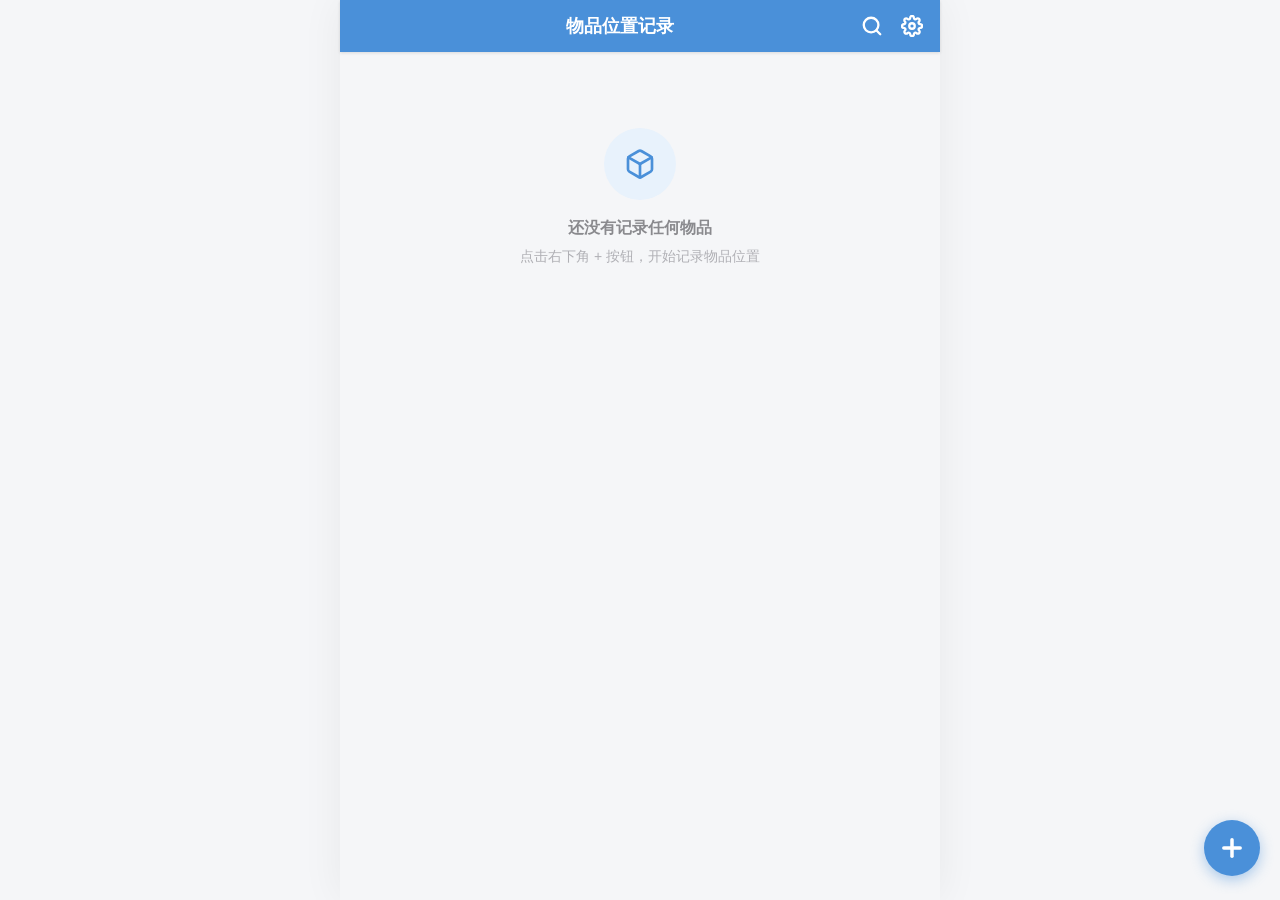
<file: index.html>
<!DOCTYPE html>
<html lang="zh-CN">
<head>
  <meta charset="UTF-8">
  <meta name="viewport" content="width=device-width, initial-scale=1.0, maximum-scale=1.0, user-scalable=no, viewport-fit=cover">

  <!-- PWA 核心配置 -->
  <link rel="manifest" href="manifest.json">

  <!-- iOS PWA 支持 -->
  <meta name="apple-mobile-web-app-capable" content="yes">
  <meta name="apple-mobile-web-app-status-bar-style" content="default">
  <meta name="apple-mobile-web-app-title" content="物品记录">
  <link rel="apple-touch-icon" href="icons/icon-180.png">

  <!-- 主题色 + 图标 -->
  <meta name="theme-color" content="#FFC0CB">
  <link rel="icon" href="icons/favicon.ico" type="image/x-icon">
  <link rel="shortcut icon" href="icons/favicon.ico" type="image/x-icon">

  <title>物品位置记录</title>

  <!-- 立即跳转到 standalone.html，不保留历史记录 -->
  <script>
    // 使用 replace 跳转，这样不会在历史记录中留下 index.html
    // 加时间戳防止缓存
    var target = './standalone.html' + location.hash;
    location.replace(target);
  </script>

  <!-- 如果 JS 被禁用，用 meta refresh 兜底 -->
  <meta http-equiv="refresh" content="0; url=standalone.html">
</head>
<body>
  <p style="text-align:center;padding-top:40px;font-family:sans-serif;color:#8a8a8e;">正在加载...</p>
</body>
</html>
</file>
